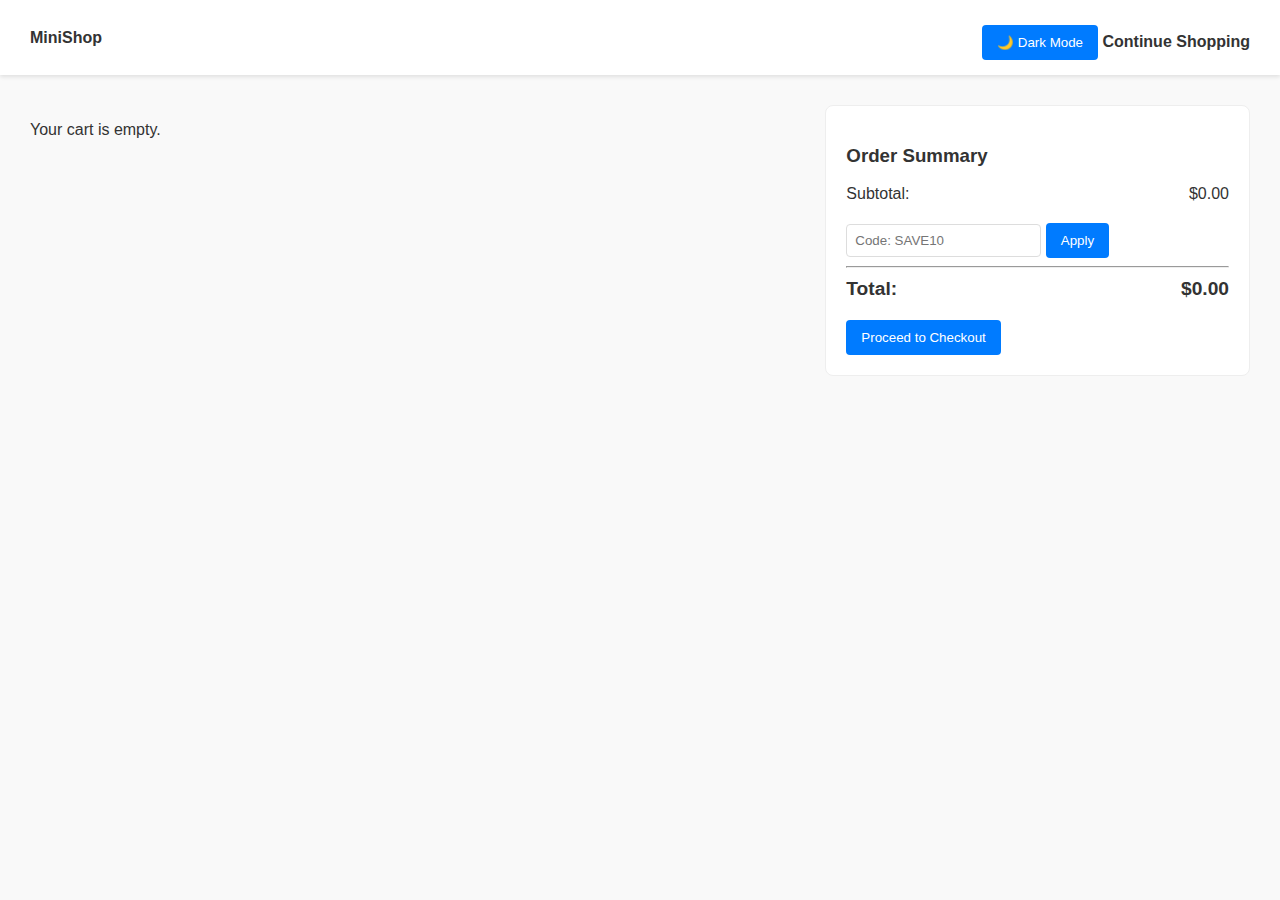
<file: cart.html>
<!DOCTYPE html>
<html lang="en">
<head>
    <meta charset="UTF-8">
    <meta name="viewport" content="width=device-width, initial-scale=1.0">
    <title>My Cart</title>
    <link rel="stylesheet" href="style.css">
</head>
<body>

    <nav>
        <div class="logo"><a href="index.html">MiniShop</a></div>
        <div class="menu">
            <button id="theme-btn">🌙 Dark Mode</button>
            <a href="index.html">Continue Shopping</a>
        </div>
    </nav>

    <div class="cart-wrapper">
        <div id="cart-list">
            </div>

        <div class="checkout-box">
            <h3>Order Summary</h3>
            <div class="price-row">
                <span>Subtotal:</span>
                <span id="subtotal-display">$0.00</span>
            </div>
            
            <div class="discount-section">
                <input type="text" id="promo-code" placeholder="Code: SAVE10">
                <button id="apply-btn">Apply</button>
            </div>

            <hr>

            <div class="price-row total-row">
                <span>Total:</span>
                <span id="total-display">$0.00</span>
            </div>
            
            <button id="checkout-btn">Proceed to Checkout</button>
        </div>
    </div>

    <script src="script.js"></script>
</body>
</html>
</file>
<file: style.css>
/* General Setup */
body {
    font-family: Arial, sans-serif;
    margin: 0;
    padding: 0;
    background-color: #f9f9f9;
    color: #333;
    transition: 0.3s; /* Smooth transition for dark mode */
}

/* Dark Mode Styles */
body.dark-mode {
    background-color: #1a1a1a;
    color: #f0f0f0;
}

body.dark-mode .product-card,
body.dark-mode .checkout-box,
body.dark-mode .cart-item,
body.dark-mode nav {
    background-color: #2d2d2d;
    border-color: #444;
}

/* Navigation */
nav {
    display: flex;
    justify-content: space-between;
    align-items: center;
    background-color: white;
    padding: 15px 30px;
    box-shadow: 0 2px 4px rgba(0,0,0,0.1);
}

nav a {
    text-decoration: none;
    color: inherit;
    font-weight: bold;
}

/* Filters and Search */
.filters-container {
    padding: 20px 30px;
    display: flex;
    gap: 15px;
}

input, select {
    padding: 8px;
    border: 1px solid #ddd;
    border-radius: 4px;
}

/* Product Grid */
.grid-layout {
    display: grid;
    grid-template-columns: repeat(auto-fill, minmax(220px, 1fr));
    gap: 20px;
    padding: 30px;
}

.product-card {
    background: white;
    border: 1px solid #ddd;
    padding: 15px;
    border-radius: 8px;
    text-align: center;
}

.product-card img {
    width: 100%;
    height: 140px;
    object-fit: cover;
    margin-bottom: 10px;
}

button {
    background-color: #007bff;
    color: white;
    border: none;
    padding: 10px 15px;
    border-radius: 4px;
    cursor: pointer;
    margin-top: 10px;
}

button:hover {
    background-color: #0056b3;
}

/* Cart Page Styles */
.cart-wrapper {
    display: flex;
    padding: 30px;
    gap: 30px;
}

#cart-list {
    flex: 2;
}

.cart-item {
    display: flex;
    justify-content: space-between;
    align-items: center;
    background: white;
    padding: 15px;
    margin-bottom: 15px;
    border-radius: 8px;
    border: 1px solid #eee;
}

.qty-controls button {
    padding: 5px 10px;
    margin: 0 5px;
}

.checkout-box {
    flex: 1;
    background: white;
    padding: 20px;
    border-radius: 8px;
    height: fit-content;
    border: 1px solid #eee;
}

.price-row {
    display: flex;
    justify-content: space-between;
    margin-bottom: 10px;
}

.total-row {
    font-weight: bold;
    font-size: 1.2em;
    margin-top: 10px;
}

/* Utility Classes */
.hidden { display: none; }

#toast-message {
    position: fixed;
    bottom: 20px;
    right: 20px;
    background: #333;
    color: white;
    padding: 10px 20px;
    border-radius: 4px;
}

/* Mobile Responsiveness */
@media (max-width: 768px) {
    .cart-wrapper {
        flex-direction: column;
    }
}
</file>
